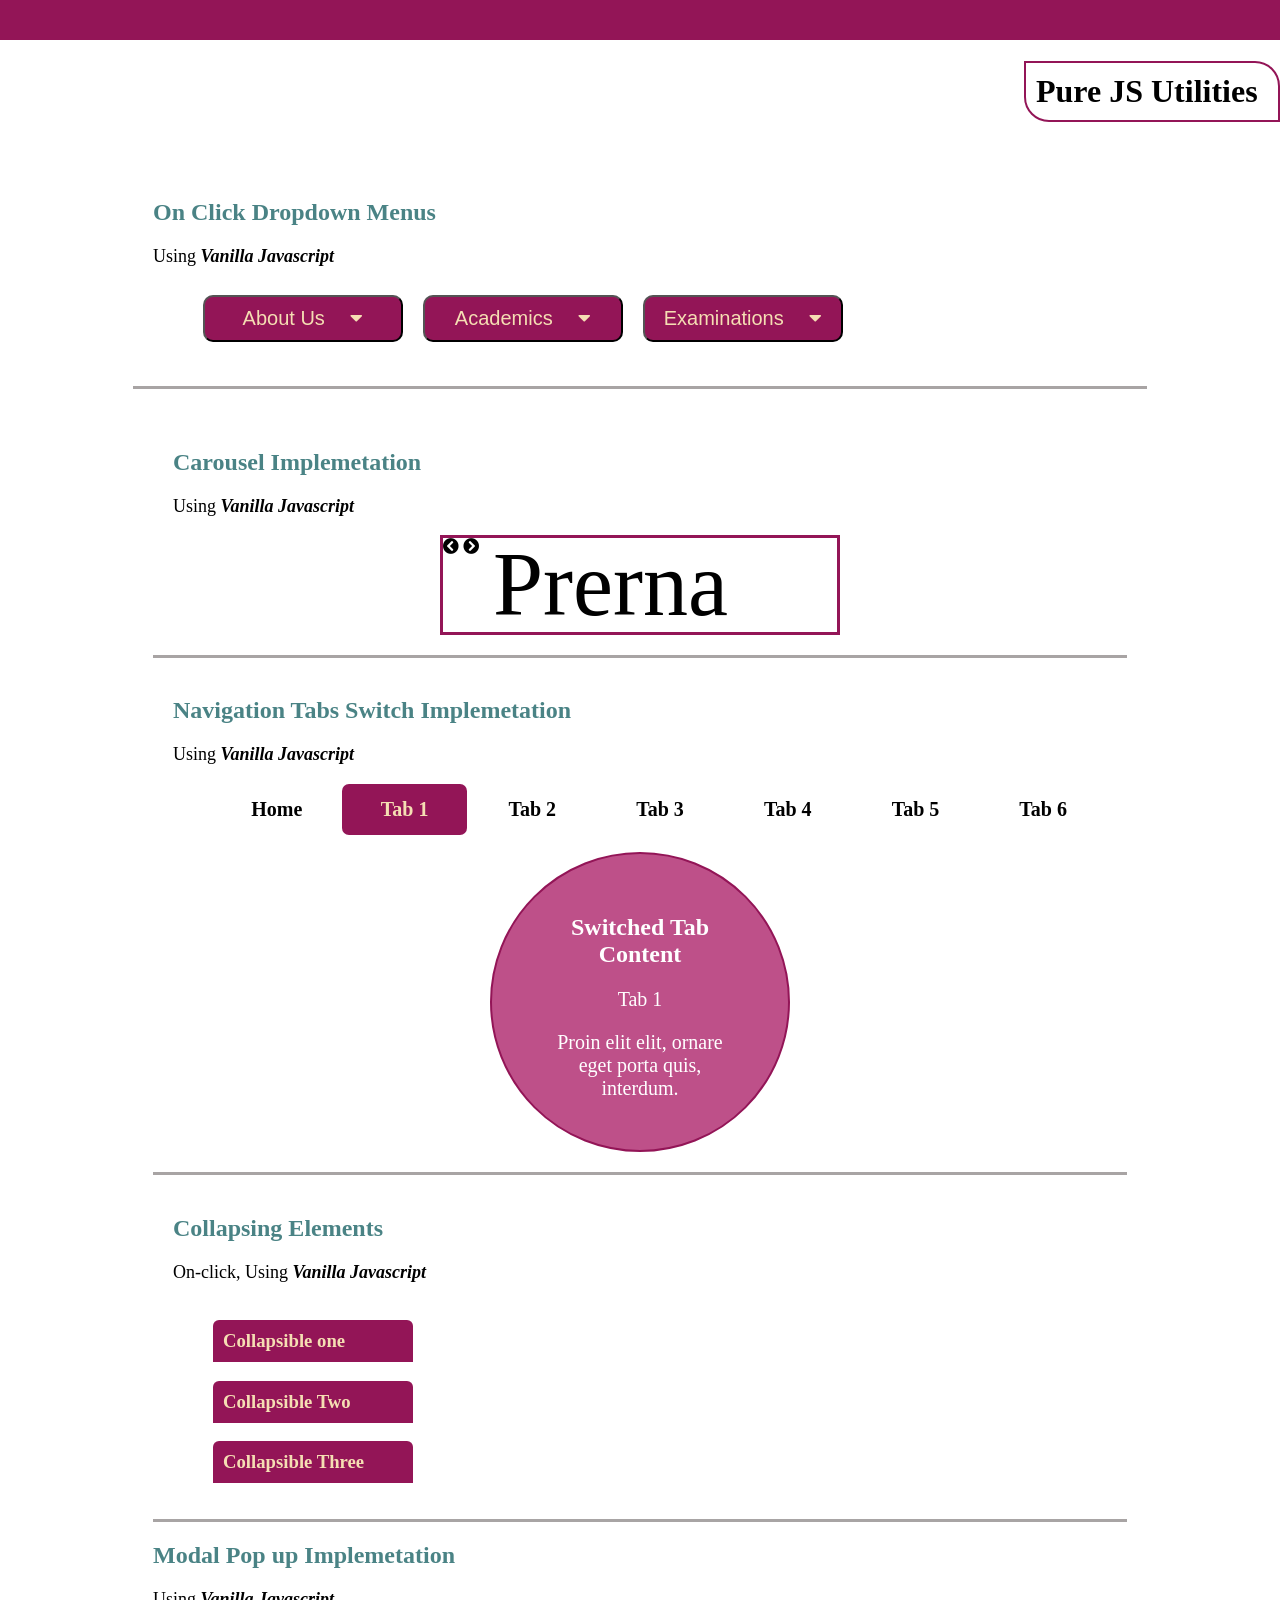
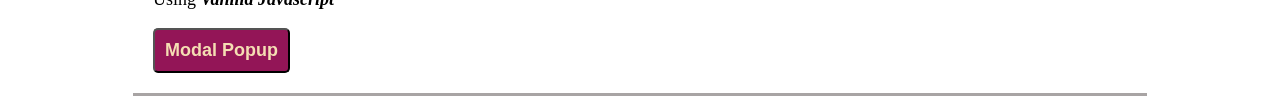
<file: index.html>
<!DOCTYPE html>
<html lang="en">
<head>
    <meta charset="UTF-8">
    <meta name="viewport" content="width=device-width, initial-scale=1.0">
    <meta http-equiv="X-UA-Compatible" content="ie=edge">
    <title>Pure JS Utilities</title>
    <link rel="stylesheet" href="https://use.fontawesome.com/releases/v5.4.2/css/all.css" integrity="sha384-/rXc/GQVaYpyDdyxK+ecHPVYJSN9bmVFBvjA/9eOB+pb3F2w2N6fc5qB9Ew5yIns" crossorigin="anonymous">
    <link rel="stylesheet" href="css/JS_Utilities.css">
</head>
<body>    
    <header>
        <p class="bar"></p>
        <h1 class="title">Pure JS Utilities</h1>
    </header>
    <div class="wrap">
    <nav>
        <h2 class="head">On Click Dropdown Menus</h2>
        <p class="descript">Using <i>Vanilla Javascript</i></p>
    <ul class="main_menu">
      <li> <div class="dropdown">
          <button class="link_btn">
         <a href="#" class="link">About Us 
            <i class="fas fa-caret-down dropIcon"></i>
        </a>
    </button>
        <ul class="dropdown_content">
            <li><a href="#">Our Story</a></li>
            <li><a href="#">Alumni</a></li>
            <li><a href="#">Library</a></li>
            <li><a href="#">Careers</a></li>
        </ul>
    </div>
</li>
<li><div class="dropdown">
    <button class="link_btn"> 
         <a href="#" class="link">Academics
            <i class="fas fa-caret-down dropIcon"></i>
         </a>
    </button>
        <ul class="dropdown_content">
            <li><a href="#">Academic Affairs</a></li>
            <li><a href="#">Syllabus</a></li>
            <li><a href="#">List Of Programs</a></li>
            <li><a href="#">International Affairs</a></li>
        </ul>    
    </div>
</li>
<li><div class="dropdown">
   <button class="link_btn">
        <a href="#" class="link">Examinations 
            <i class="fas fa-caret-down dropIcon"></i>
        </a>
    </button>
        <ul class="dropdown_content">
            <li><a href="#">Notices</a></li>
            <li><a href="#">Datesheet</a></li>
            <li><a href="#">Result</a></li>
            <li><a href="#">Regulation Forms</a></li>
        </ul>    
    </div>
</li>
</ul> <!----------END OF DROPDOWN MENU-------->
    </nav>
    <main>
        <div class="carousel">
        <h2 class="head">Carousel Implemetation</h2>
        <p class="descript">Using <i>Vanilla Javascript</i></p>
        <div class="container">
           <i class="fas fa-chevron-circle-left" class="prev" id="prev"></i>
           <p class="slide current">Prerna</p>
           <p class="slide">Shree</p>
           <p class="slide">Anku</p>
           <p class="slide">Puneeta</p>
           <p class="slide">Neha</p>
           <i class="fas fa-chevron-circle-right" class="next" id="next"></i>
           </div>
        </div>  <!----------END OF CAROUSEL-------->
        <div class="navbar">
        <h2 class="head">Navigation Tabs Switch Implemetation</h2>
        <p class="descript">Using <i>Vanilla Javascript</i></p>
        <ul class="tabList">
            <li><a  class="allTabs" href="#home">Home</a></li>            
            <li><a href="#tab1" class="allTabs currentTab" >Tab 1</a></li>            
            <li><a href="#tab2" class="allTabs" >Tab 2</a></li>
            <li><a href="#tab3" class="allTabs" >Tab 3</a></li>
            <li><a href="#tab4" class="allTabs" >Tab 4</a></li>
            <li><a href="#tab5" class="allTabs" >Tab 5</a></li>
            <li><a href="#tab6" class="allTabs" >Tab 6</a></li>
        </ul>
        <div class="tab_container">
        <h2>Switched Tab Content</h2>
        <div class="tab_content" id="home">
            <p>Home</p>
            Lorem ipsum dolor sit amet, consectetur adipiscing elit.
        </div>
        <div class="tab_content active" id="tab1">
            <p>Tab 1</p>
            Proin elit elit, ornare eget porta quis, interdum.
        </div>
        <div class="tab_content" id="tab2">
            <p>Tab 2</p>
            Nam varius eros vel leo ultrices volutpat.
        </div>
        <div class="tab_content" id="tab3">
                <p>Tab 3</p>
            Etiam auctor auctor volutpat.
        </div>
        <div class="tab_content" id="tab4">
                <p>Tab 4</p>
                Class aptent taciti sociosqu ad litora torquent
        </div>
        <div class="tab_content" id="tab5">
                <p>Tab 5</p>
                Per conubia nostra, per inceptos himenaeos.
        </div>
        <div class="tab_content" id="tab6">
                <p>Tab 6</p>
                Maecenas luctus felis et porttitor tincidunt.
        </div>
        </div>
        </div> <!----------END OF NAVIGATION TAB-------->
        <div class="collapse">
        <h2 class="head">Collapsing Elements </h2>
        <p class="descript">On-click, Using <i>Vanilla Javascript</i></p>
        <ul>
            <li><h3 class="collapse_title">Collapsible one</h3>
                <div class="collapse_content">
                   <p> Lorem ipsum dolor sit amet, consectetur adipiscing elit. Quisque eu lacus venenatis, convallis metus a, convallis mauris. Class aptent taciti sociosqu ad litora torquent per conubia nostra, per inceptos himenaeos. Phasellus tristique massa ut erat vulputate, sed mollis tellus faucibus. Donec lobortis pellentesque urna, at malesuada augue laoreet quis. </p>
                </div>
            </li>
            <li> <h3 class="collapse_title"> Collapsible Two</h3>
                <div class="collapse_content">
                       <p> Aliquam eleifend bibendum ligula, eu commodo ipsum condimentum eu. Curabitur tincidunt vel turpis non eleifend. Nullam ac lacus tortor. Aenean at tortor in mi tempus vulputate non ut lacus. Quisque id urna id nisi congue euismod. Interdum et malesuada fames ac ante ipsum primis in faucibus. Fusce quis felis quis est accumsan gravida.</p>
                </div>
            </li>
           <li> <h3 class="collapse_title">Collapsible Three</h3>
                <div class="collapse_content">
                        <p>Sed ornare porttitor libero, sed ullamcorper velit pellentesque at. Vestibulum scelerisque mi ut tellus tempor auctor. Aliquam tincidunt metus eu accumsan lobortis. Suspendisse quis metus malesuada, lacinia odio quis, lobortis nibh. Fusce rhoncus, purus ac rutrum ultricies, orci tortor sodales nisl, non tempus nisi nunc nec leo. </p>
                </div>
            </li>
        </ul>
        </div><!----------END OF COLLAPSIBLE-------->
        <div>
            <h2 class="head">Modal Pop up Implemetation</h2>
            <p class="descript">Using <i>Vanilla Javascript</i></p>
                <button class="popup" id="popup">Modal Popup</button>
                <div class="modal_container">
                <div class="modal_content">
                    <h1>Modal Popup Header</h1>
                    <p>Lorem ipsum dolor sit amet, consectetur adipiscing elit. Pellentesque nec sagittis diam. Suspendisse efficitur nec nunc auctor consectetur. Donec pretium augue eget augue sodales mollis. Suspendisse sed finibus elit, id dictum mi. Fusce tincidunt sapien ut sapien ullamcorper placerat. Nunc id ullamcorper tellus. Morbi quis mattis lectus. Nulla hendrerit in nisi et blandit. Praesent convallis viverra orci, et auctor enim posuere sed. Pellentesque habitant morbi tristique senectus et netus et malesuada fames ac turpis egestas. Nulla malesuada tellus eu lobortis ultrices.</p>
                    <button class="close" id="close">Close</button>
                </div>
                </div>
        </div> <!----------END OF MODAL POPUP --------> 
    </main>
    </div>
     <script src="js/JS_Utilities.js"></script>
    </body>
</html>
</file>
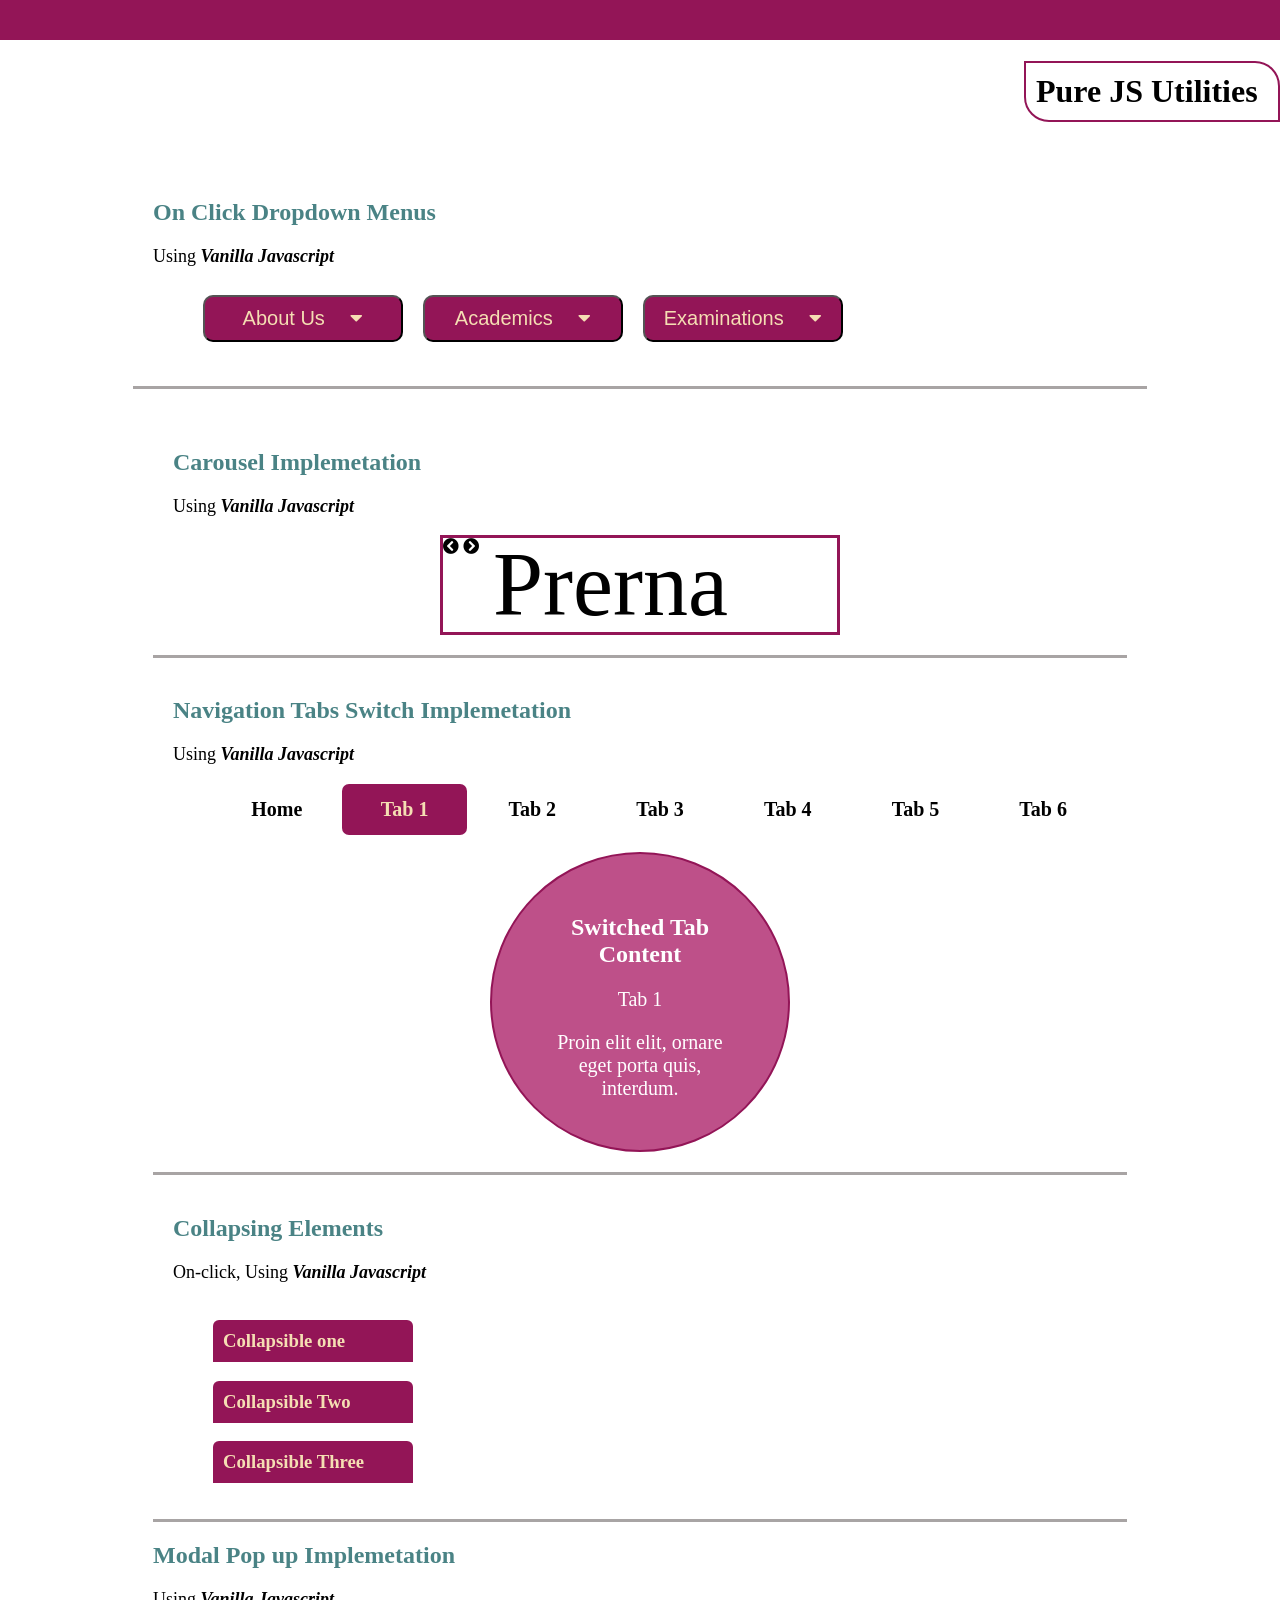
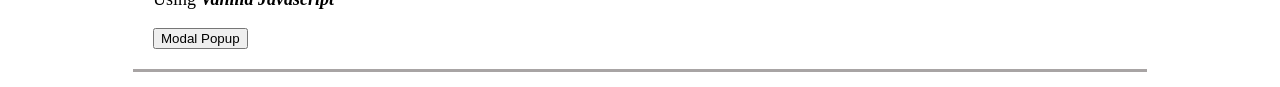
<file: JS_Utilities.html>
<!DOCTYPE html>
<html lang="en">
<head>
    <meta charset="UTF-8">
    <meta name="viewport" content="width=device-width, initial-scale=1.0">
    <meta http-equiv="X-UA-Compatible" content="ie=edge">
    <title>Pure JS Utilities</title>
    <link rel="stylesheet" href="https://use.fontawesome.com/releases/v5.4.2/css/all.css" integrity="sha384-/rXc/GQVaYpyDdyxK+ecHPVYJSN9bmVFBvjA/9eOB+pb3F2w2N6fc5qB9Ew5yIns" crossorigin="anonymous">
    <link rel="stylesheet" href="css/JS_Utilities.css">
</head>
<body>    
    <header>
        <p class="bar"></p>
        <h1 class="title">Pure JS Utilities</h1>
    </header>
    <div class="wrap">
    <nav>
        <h2 class="head">On Click Dropdown Menus</h2>
        <p class="descript">Using <i>Vanilla Javascript</i></p>
    <ul class="main_menu">
      <li> <div class="dropdown">
          <button class="link_btn">
         <a href="#" class="link">About Us 
            <i class="fas fa-caret-down dropIcon"></i>
        </a>
    </button>
        <ul class="dropdown_content">
            <li><a href="#">Our Story</a></li>
            <li><a href="#">Alumni</a></li>
            <li><a href="#">Library</a></li>
            <li><a href="#">Careers</a></li>
        </ul>
    </div>
</li>
<li><div class="dropdown">
    <button class="link_btn"> 
         <a href="#" class="link">Academics
            <i class="fas fa-caret-down dropIcon"></i>
         </a>
    </button>
        <ul class="dropdown_content">
            <li><a href="#">Academic Affairs</a></li>
            <li><a href="#">Syllabus</a></li>
            <li><a href="#">List Of Programs</a></li>
            <li><a href="#">International Affairs</a></li>
        </ul>    
    </div>
</li>
<li><div class="dropdown">
   <button class="link_btn">
        <a href="#" class="link">Examinations 
            <i class="fas fa-caret-down dropIcon"></i>
        </a>
    </button>
        <ul class="dropdown_content">
            <li><a href="#">Notices</a></li>
            <li><a href="#">Datesheet</a></li>
            <li><a href="#">Result</a></li>
            <li><a href="#">Regulation Forms</a></li>
        </ul>    
    </div>
</li>
</ul> <!----------END OF DROPDOWN MENU-------->
    </nav>
    <main>
        <div class="carousel">
        <h2 class="head">Carousel Implemetation</h2>
        <p class="descript">Using <i>Vanilla Javascript</i></p>
        <div class="container">
           <i class="fas fa-chevron-circle-left" id="prev"></i>
           <p class="slide current">Prerna</p>
           <p class="slide">Shree</p>
           <p class="slide">Anku</p>
           <p class="slide">Puneeta</p>
           <p class="slide">Neha</p>
           <i class="fas fa-chevron-circle-right" id="next"></i>
           </div>
        </div>  <!----------END OF CAROUSEL-------->
        <div class="navbar">
        <h2 class="head">Navigation Tabs Switch Implemetation</h2>
        <p class="descript">Using <i>Vanilla Javascript</i></p>
        <ul class="tabList">
            <li><a  class="allTabs" href="#home">Home</a></li>            
            <li><a href="#tab1" class="allTabs currentTab" >Tab 1</a></li>            
            <li><a href="#tab2" class="allTabs" >Tab 2</a></li>
            <li><a href="#tab3" class="allTabs" >Tab 3</a></li>
            <li><a href="#tab4" class="allTabs" >Tab 4</a></li>
            <li><a href="#tab5" class="allTabs" >Tab 5</a></li>
            <li><a href="#tab6" class="allTabs" >Tab 6</a></li>
        </ul>
        <div class="tab_container">
        <h2>Switched Tab Content</h2>
        <div class="tab_content" id="home">
            <p>Home</p>
            Lorem ipsum dolor sit amet, consectetur adipiscing elit.
        </div>
        <div class="tab_content active" id="tab1">
            <p>Tab 1</p>
            Proin elit elit, ornare eget porta quis, interdum.
        </div>
        <div class="tab_content" id="tab2">
            <p>Tab 2</p>
            Nam varius eros vel leo ultrices volutpat.
        </div>
        <div class="tab_content" id="tab3">
                <p>Tab 3</p>
            Etiam auctor auctor volutpat.
        </div>
        <div class="tab_content" id="tab4">
                <p>Tab 4</p>
                Class aptent taciti sociosqu ad litora torquent
        </div>
        <div class="tab_content" id="tab5">
                <p>Tab 5</p>
                Per conubia nostra, per inceptos himenaeos.
        </div>
        <div class="tab_content" id="tab6">
                <p>Tab 6</p>
                Maecenas luctus felis et porttitor tincidunt.
        </div>
        </div>
        </div> <!----------END OF NAVIGATION TAB-------->
        <div class="collapse">
        <h2 class="head">Collapsing Elements </h2>
        <p class="descript">On-click, Using <i>Vanilla Javascript</i></p>
        <ul>
            <li><h3 class="collapse_title">Collapsible one</h3>
                <div class="collapse_content">
                   <p> Lorem ipsum dolor sit amet, consectetur adipiscing elit. Quisque eu lacus venenatis, convallis metus a, convallis mauris. Class aptent taciti sociosqu ad litora torquent per conubia nostra, per inceptos himenaeos. Phasellus tristique massa ut erat vulputate, sed mollis tellus faucibus. Donec lobortis pellentesque urna, at malesuada augue laoreet quis. </p>
                </div>
            </li>
            <li> <h3 class="collapse_title"> Collapsible Two</h3>
                <div class="collapse_content">
                       <p> Aliquam eleifend bibendum ligula, eu commodo ipsum condimentum eu. Curabitur tincidunt vel turpis non eleifend. Nullam ac lacus tortor. Aenean at tortor in mi tempus vulputate non ut lacus. Quisque id urna id nisi congue euismod. Interdum et malesuada fames ac ante ipsum primis in faucibus. Fusce quis felis quis est accumsan gravida.</p>
                </div>
            </li>
           <li> <h3 class="collapse_title">Collapsible Three</h3>
                <div class="collapse_content">
                        <p>Sed ornare porttitor libero, sed ullamcorper velit pellentesque at. Vestibulum scelerisque mi ut tellus tempor auctor. Aliquam tincidunt metus eu accumsan lobortis. Suspendisse quis metus malesuada, lacinia odio quis, lobortis nibh. Fusce rhoncus, purus ac rutrum ultricies, orci tortor sodales nisl, non tempus nisi nunc nec leo. </p>
                </div>
            </li>
        </ul>
        </div><!----------END OF COLLAPSIBLE-------->
        <div>
            <h2 class="head">Modal Pop up Implemetation</h2>
            <p class="descript">Using <i>Vanilla Javascript</i></p>
                <button id="popup">Modal Popup</button>
                <div class="modal_container">
                <div class="modal_content">
                    <h1>Modal Popup Header</h1>
                    <p>Lorem ipsum dolor sit amet, consectetur adipiscing elit. Pellentesque nec sagittis diam. Suspendisse efficitur nec nunc auctor consectetur. Donec pretium augue eget augue sodales mollis. Suspendisse sed finibus elit, id dictum mi. Fusce tincidunt sapien ut sapien ullamcorper placerat. Nunc id ullamcorper tellus. Morbi quis mattis lectus. Nulla hendrerit in nisi et blandit. Praesent convallis viverra orci, et auctor enim posuere sed. Pellentesque habitant morbi tristique senectus et netus et malesuada fames ac turpis egestas. Nulla malesuada tellus eu lobortis ultrices.</p>
                    <button id="close">Close</button>
                </div>
                </div>
        </div> <!----------END OF MODAL POPUP --------> 
    </main>
    </div>
     <script src="js/JS_Utilities.js"></script>
    </body>
</html>
</file>
<file: css/JS_Utilities.css>
/*--------------CAROUSEL KEYFRAMES--------------*/

@-o-keyframes slideUp {
    /*----- OPERA -----*/
    from {
        bottom: -100px;
        transform: scale(0, 0);
    }
    to {
        bottom: -4px;
        transform: scale(1, 1);
    }
}

@-moz-keyframes slideUp {
    /*----- MOZILLA -----*/
    from {
        bottom: -100px;
        transform: scale(0, 0);
    }
    to {
        bottom: -4px;
        transform: scale(1, 1);
    }
}

@-webkit-keyframes slideUp {
    /*----- SAFARI -----*/
    from {
        bottom: -100px;
        transform: scale(0, 0);
    }
    to {
        bottom: -4px;
        transform: scale(1, 1);
    }
}

@keyframes slideUp {
    from {
        bottom: -100px;
        transform: scale(0, 0);
    }
    to {
        bottom: -4px;
        transform: scale(1, 1);
    }
}

@-o-keyframes slideDown {
    from {
        bottom: -4px;
        transform: scale(1, 1);
    }
    to {
        bottom: -100px;
        transform: scale(0, 0);
    }
}

@-webkit-keyframes slideDown {
    from {
        bottom: -4px;
        transform: scale(1, 1);
    }
    to {
        bottom: -100px;
        transform: scale(0, 0);
    }
}

@-moz-keyframes slideDown {
    from {
        bottom: -4px;
        transform: scale(1, 1);
    }
    to {
        bottom: -100px;
        transform: scale(0, 0);
    }
}

@keyframes slideDown {
    from {
        bottom: -4px;
        transform: scale(1, 1);
    }
    to {
        bottom: -100px;
        transform: scale(0, 0);
    }
}

/*--------------END OF KEYFRAMES--------------*/

* {
    box-sizing: border-box;
}

body {
    margin: 0 auto;
    width: 100%;
}

.bar {
    background: rgb(147, 21, 87);
    padding: 20px;
    margin: 0;
}

.title {
    float: right;
    display: block;
    width: 20%;
    padding: 10px;
    border: 2px solid rgb(147, 21, 87);
    border-radius: 0 25px;
}

header::after {
    content: "";
    clear: both;
    display: block;
}

.wrap {
    margin: 0 auto;
    padding: 15px 5px;
    width: 80%;
    min-width: 820px;
}

nav, main, .carousel, .navbar, .collapse {
    padding: 20px;
    border-bottom: 3px solid rgb(168, 164, 164);
}

nav {
    position: relative;
    z-index: 1;
}

.head {
    color: rgb(74, 131, 133);
}

.descript {
    font-size: 18px;
}

.descript>i {
    font-weight: bold;
}

/*-------------- CLICKABLE DROPDOWN MENU --------------*/

li, ul {
    list-style: none;
}

.main_menu {
    display: -webkit-flex;
    display: -ms-flex;
    display: flex;
    height: 65px;
}

.link_btn {
    background: rgb(147, 21, 87);
    padding: 10px;
    border-radius: 10px;
    min-width: 200px;
    cursor: pointer;
}

.link {
    text-decoration: none;
    color: wheat;
    font-size: 20px;
}

.link:hover {
    color: white;
}

.dropIcon {
    margin-left: 20px;
}

.dropdown {
    background: rgb(236, 229, 236);
    border-radius: 10px;
    margin: 10px;
}

.dropdown_content {
    display: none;
    padding: 0;
    text-align: center;
    -webkit-box-shadow: 10px 10px 38px -4px rgba(0, 0, 0, 0.63);
    -moz-box-shadow: 10px 10px 38px -4px rgba(0, 0, 0, 0.63);
    box-shadow: 10px 10px 38px -4px rgba(0, 0, 0, 0.63);
}

.dropdown_content>li {
    padding: 10px;
    cursor: pointer;
}

.dropdown_content :hover {
    background: rgb(74, 131, 133);
}

.dropdown_content :hover>a {
    color: antiquewhite;
}

.dropdown_content>li>a {
    text-decoration: none;
    color: rgb(147, 21, 87);
    font-size: 18px;
}

/*--------------CAROUSEL--------------*/

.container {
    height: 100px;
    width: 400px;
    margin: 0 auto;
    position: relative;
    border: 3px solid rgb(147, 21, 87);
    overflow: hidden;
}

.prev, .next {
    position: absolute;
    top: 40%;
    background: rgb(147, 21, 87);
    color: antiquewhite;
    padding: 5px;
    cursor: pointer;
}

.prev {
    left: 0;
}

.next {
    right: 0;
}

.prev:hover, .next:hover {
    color: rgb(147, 21, 87);
    background: antiquewhite;
}

.slide {
    font-size: 90px;
    position: absolute;
    left: 50px;
    text-align: center;
    bottom: -4px;
    margin: 0;
    display: none;
}

.current {
    display: block;
    animation: slideUp 1s ease 0s 1;
}

.slideDown {
    animation: slideDown 1s ease 0s 1;
    display: block;
    bottom: -100px;
}

/*-------------- NAVIGATION BAR SWITCH--------------*/

.tabList {
    display: flex;
}

.tabList > li {
    width: 100%;
    margin: 1px;
}

.allTabs {
    text-decoration: none;
    font-size: 20px;
    padding: 14px;
    border-radius: 7px;
    color: black;
    text-align: center;
    font-weight: bold;
    display: block;
}

.allTabs:hover {
    color: rgb(190, 80, 137);
}

.currentTab {
    background: rgb(147, 21, 87);
    color: wheat;
}

.currentTab:hover {
    color: white;
}

.tab_container {
    margin: 0 auto;
    border: 2px solid rgb(147, 21, 87);
    border-radius: 50%;
    background: rgb(190, 80, 137);
    color: white;
    width: 300px;
    height: 300px;
    text-align: center;
    padding: 40px 50px;
}

.tab_content {
    display: none;
    font-size: 20px;
}

/*-------------- COLLAPSIBLE ELEMENTS --------------*/

.collapse_title {
    color: wheat;
    background: rgb(147, 21, 87);
    display: inline-block;
    padding: 10px;
    margin-bottom: 0;
    border-radius: 6px 6px 0 0;
    width: 200px;
    cursor: pointer;
}

.collapse_title:hover {
    color: white;
}

.collapse_content {
    border: 1px solid rgb(168, 164, 164);
    border-width: 0px 1px;
    border-radius: 0 5px;
    font-size: 18px;
    max-height: 0;
    overflow: hidden;
    box-shadow: none;
    transition: max-height 0.5s ease-in-out, border-width 0.6s ease-in-out, box-shadow 0.5s ease-in-out;
    /*Transitions applied on collapsible being closed*/
}

.collapse_content>p {
    padding: 20px;
}

.collapse_content.active {
    max-height: 150px;
    border-width: 1px;
    -webkit-box-shadow: 3px 7px 31px 1px rgba(0, 0, 0, 0.75);
    -moz-box-shadow: 3px 7px 31px 1px rgba(0, 0, 0, 0.75);
    box-shadow: 3px 7px 31px 1px rgba(0, 0, 0, 0.75);
    transition: max-height 0.5s ease-in-out, border-width 0.3s ease-in-out, box-shadow 0.5s ease-in-out;
    /*Transitions applied on collapsible being opened*/
}

/*-------------- MODAL POPUP --------------*/

.popup, .close {
    font-size: 18px;
    font-weight: bold;
    border-radius: 5px;
    padding: 10px;
    background: rgb(147, 21, 87);
    color: wheat;
    cursor: pointer;
}

.popup:hover, .close:hover {
    color: white;
}

.modal_container {
    background-color: transparent;
    width: 100%;
    height: 100%;
    padding: 20px;
    position: fixed;
    left: 0;
    bottom: 0;
    z-index: 1;
    transform: scale(0);
    transition: background-color 750ms ease-in-out 100ms, transform 100ms ease-in-out 750ms;
    /*Closing Modal Pop up Transition*/
}

.modal_container>.modal_content {
    margin: 50px auto;
    font-size: 18px;
    width: 500px;
    border-radius: 20px;
    background: white;
    padding: 30px;
    position: relative;
    transform: scale(0);
    transition: all 950ms ease-in-out;
}

.modal_content>p {
    margin-bottom: 100px;
}

.close {
    float: right;
    position: absolute;
    bottom: 30px;
    right: 30px;
}

.modal_container.active {
    background-color: rgba(0, 0, 0, 0.5);
    transform: scale(1);
    transition: background-color 750ms ease-in;
    /* Opening Modal Pop up Transition */
}

.modal_container.active>.modal_content {
    transform: scale(1);
    transition: all 950ms ease-in-out 200ms;
    /*200ms delay for background colr transition to start*/
}

.active {
    display: block;
}
</file>
